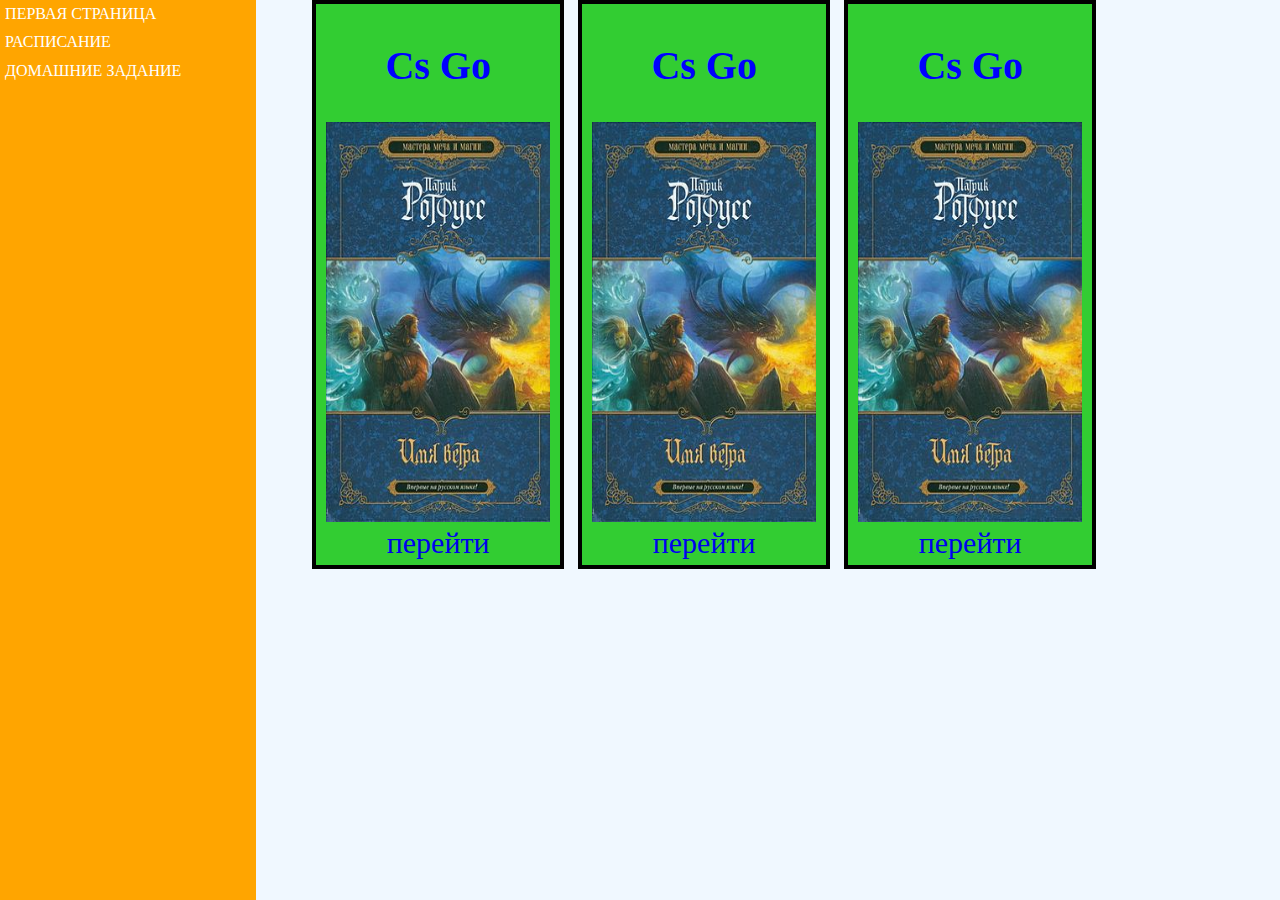
<file: index.html>
<!DOCTYPE html>
<html lang="en">
<head>
  <meta charset="UTF-8">
  <meta name="viewport" content="width=device-width, initial-scale=1.0">
  <title>Блоки</title>
  <link rel="stylesheet" href="style.css">
</head>
<body>
 <div class="menu">
  <a href="#">первая страница</a>
  <a href="#">расписание</a>
  <a href="dz.html">домашние задание</a>
</div>
  
  <div id="content">
   <div class="book">
    <h2>Cs Go</h2>
    <img src="1.jpg">
    <a href="#">перейти</a>
    </div> 

 
     <div class="book">
      <h2>Cs Go</h2>
      <img src="1.jpg">
      <a href="#">перейти</a>
       </div> 
   

   
     <div class="book">
      <h2>Cs Go</h2>
      <img src="1.jpg">
      <a href="#">перейти</a>
       </div> 
  </div>
  


 </body>
</html>
</file>
<file: style.css>
body{
background-color: aliceblue;
margin: 0px;	
}

.book {

display: inline-block;	
background-color: limegreen;
width: 25%;
border: 4px black solid;
margin: 0px 5px;
padding: 5px 10px;
text-align: center;
}

img{
width: 100%;
height: 400px;	
}

.menu{
background-color: orange;
width: 20%;
height: 100%;
position: fixed;

}

.menu a{
color: white;
text-decoration: none;
display: block;
text-transform: uppercase;
padding: 2%;
}

#content{
width: 70%;
margin-left: 24%;

}

h2{
font-size: 40px;
color: blue;
}
.book a{
text-decoration: none;
font-size: 30px;
}
</file>
